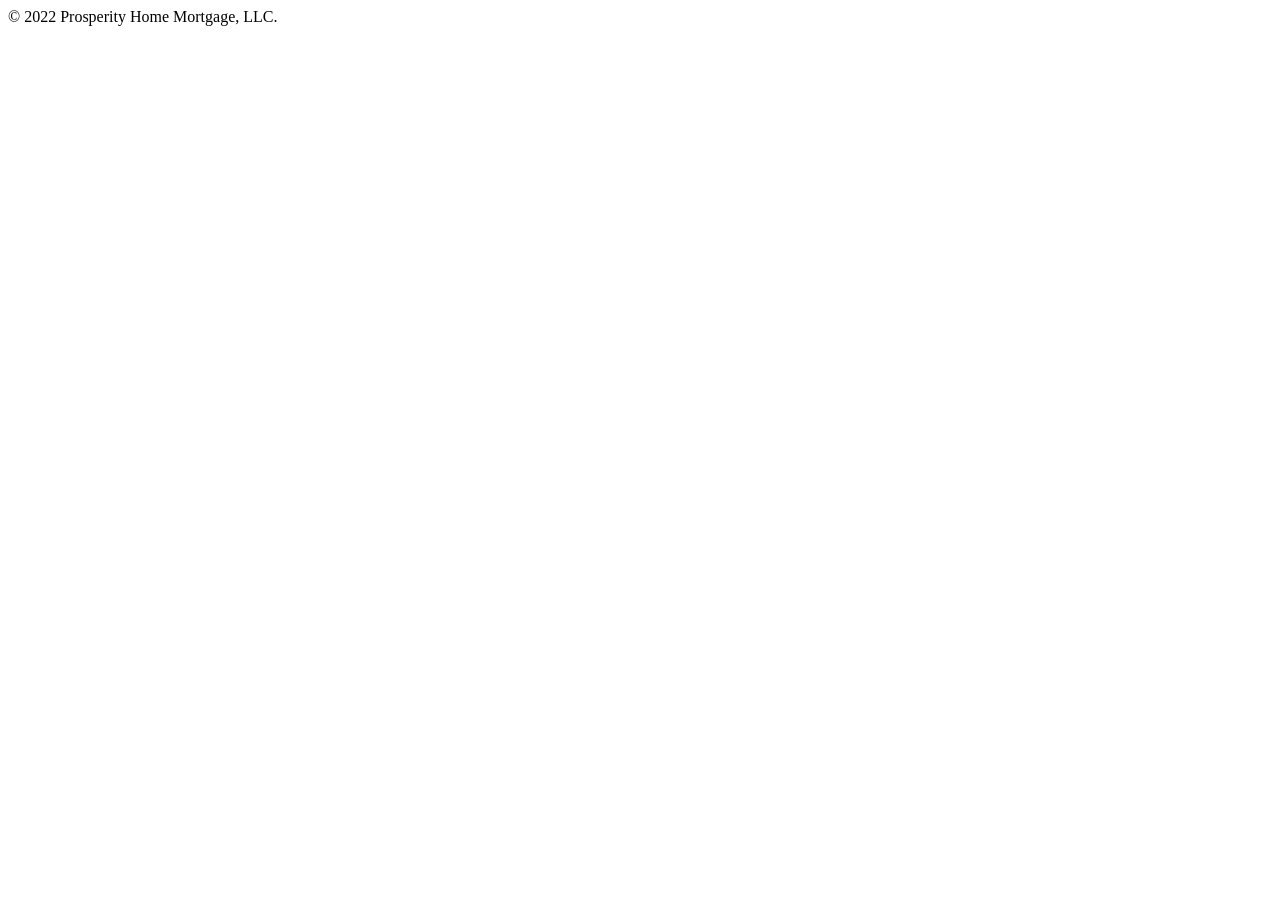
<file: app/src/index.html>
<html lang="en">
<head>
  <meta charset="UTF-8">
  <meta name="viewport" content="width=device-width, user-scalable=no, initial-scale=1.0, maximum-scale=1.0, minimum-scale=1.0">
  <meta http-equiv="X-UA-Compatible" content="ie=edge">
  <link href="images/favicon.png" rel="shortcut icon" type="image/x-icon">
  <title>Parcel 2.5 TypeScript</title>
  <link rel="stylesheet" href="https://fonts.googleapis.com/css?family=Poppins:300,regular,500,600,700,800" media="all">
  <link href="https://uploads-ssl.webflow.com/6284bc411e7490c177b50355/62908ca2b82942cb7bf33b3d_favicon.png" rel="shortcut icon" type="image/x-icon">
  <link href="https://uploads-ssl.webflow.com/6284bc411e7490c177b50355/62908ca827c20a8b7d20ec33_webclip.png" rel="apple-touch-icon">

  <link href="https://assets.website-files.com/629f58fef317062068fa4ccc/css/prosperity-national.webflow.a9899abb8.css" rel="stylesheet" type="text/css">

<!--  <link rel="stylesheet" href="scss/styles.scss">-->
</head>
<body>
  <!-- header start -->
  <include src="src/partials/header.html"></include>
  <!-- header end -->
<main>
  <include src="src/partials/calculator.html"></include>
</main>

<footer class="footer wf-section">
  <div class="container container--footer">
    <div class="footer__right">
      <p class="footer__text footer__text--last">© 2022 Prosperity Home Mortgage, LLC.</p>
    </div>
  </div>
</footer>

<!--WEBFLOW SCRIPTS-->
<script src="https://d3e54v103j8qbb.cloudfront.net/js/jquery-3.5.1.min.dc5e7f18c8.js?site=629f58fef317062068fa4ccc"
        type="text/javascript" integrity="sha256-9/aliU8dGd2tb6OSsuzixeV4y/faTqgFtohetphbbj0="
        crossorigin="anonymous"></script>
<script src="https://assets.website-files.com/629f58fef317062068fa4ccc/js/webflow.0c31793ca.js"
        type="text/javascript"></script>
<!--WEBFLOW SCRIPTS-->

<script type="module" src="js/index.js"></script>
</body>
</html>
</file>
